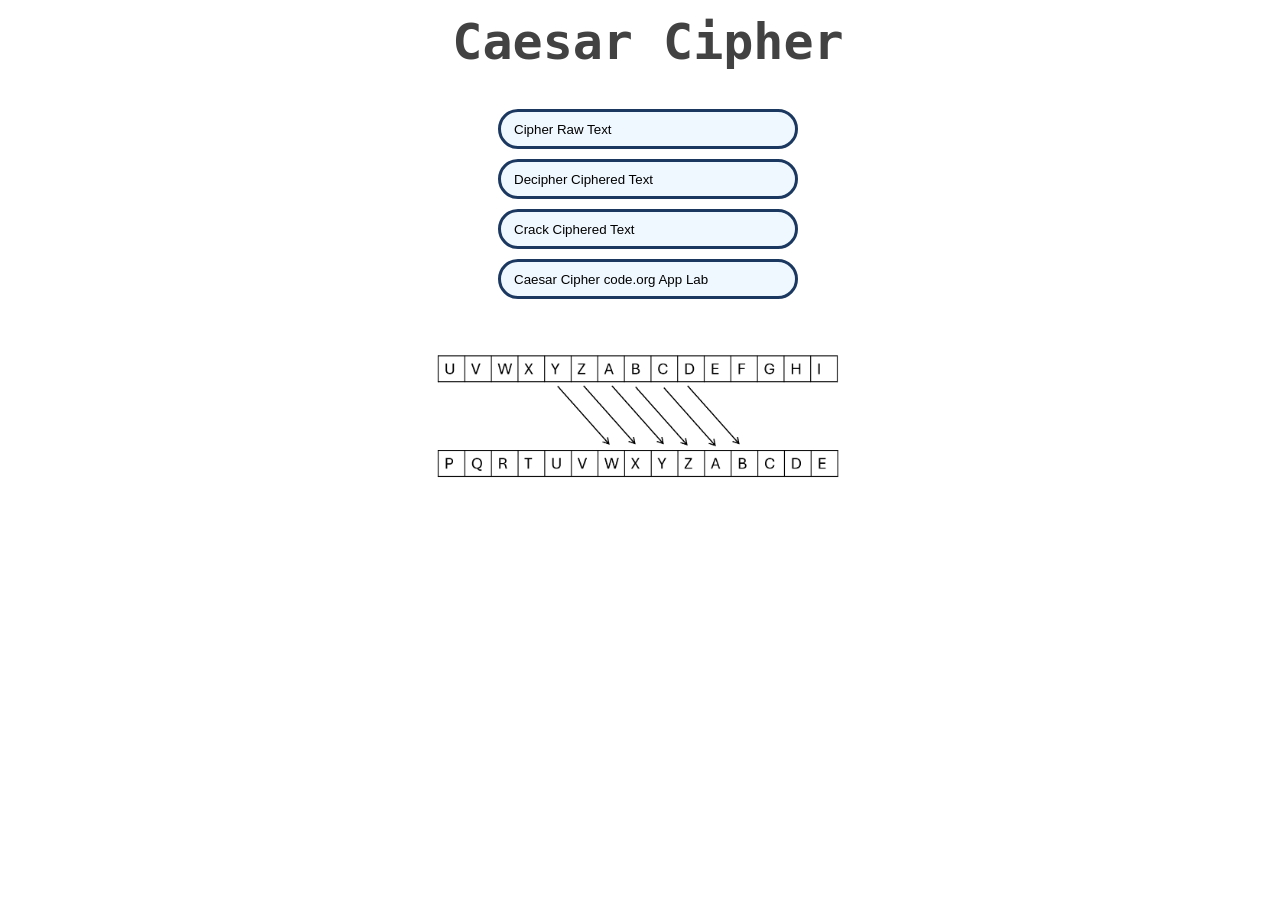
<file: index.html>
<!DOCTYPE html>
<html lang="en">

<head>
    <link rel="stylesheet" href="style.css">
    <link rel="icon" href="icon.png">
    <title>Caesar Cipher</title>
</head>

<body>
    <h1 class="title">Caesar Cipher</h1>
    <br>
    <ol class="options">
        <li>
            <button onclick="window.location.href='./cipher'">
                <span>Cipher Raw Text</span>
            </button>
        </li>
        <li>
            <button onclick="window.location.href='./decipher'">
                <span>Decipher Ciphered Text</span>
            </button>
        </li>
        <li>
            <button onclick="window.location.href='./crack'">
                <span>Crack Ciphered Text</span>
            </button>
        </li>
        <li>
            <button onclick="window.location.href='./code-dot-org-App-Lab'">
                <span>Caesar Cipher code.org App Lab</span>
            </button>
        </li>
    </ol>
    <br>
    <div style="text-align:center;display:flex;justify-content:center;align-items:center;width:100vw;">
        <img class="exampleImage" src="example.png" alt="caesar cipher example image">
    </div>
</body>

</html>
</file>
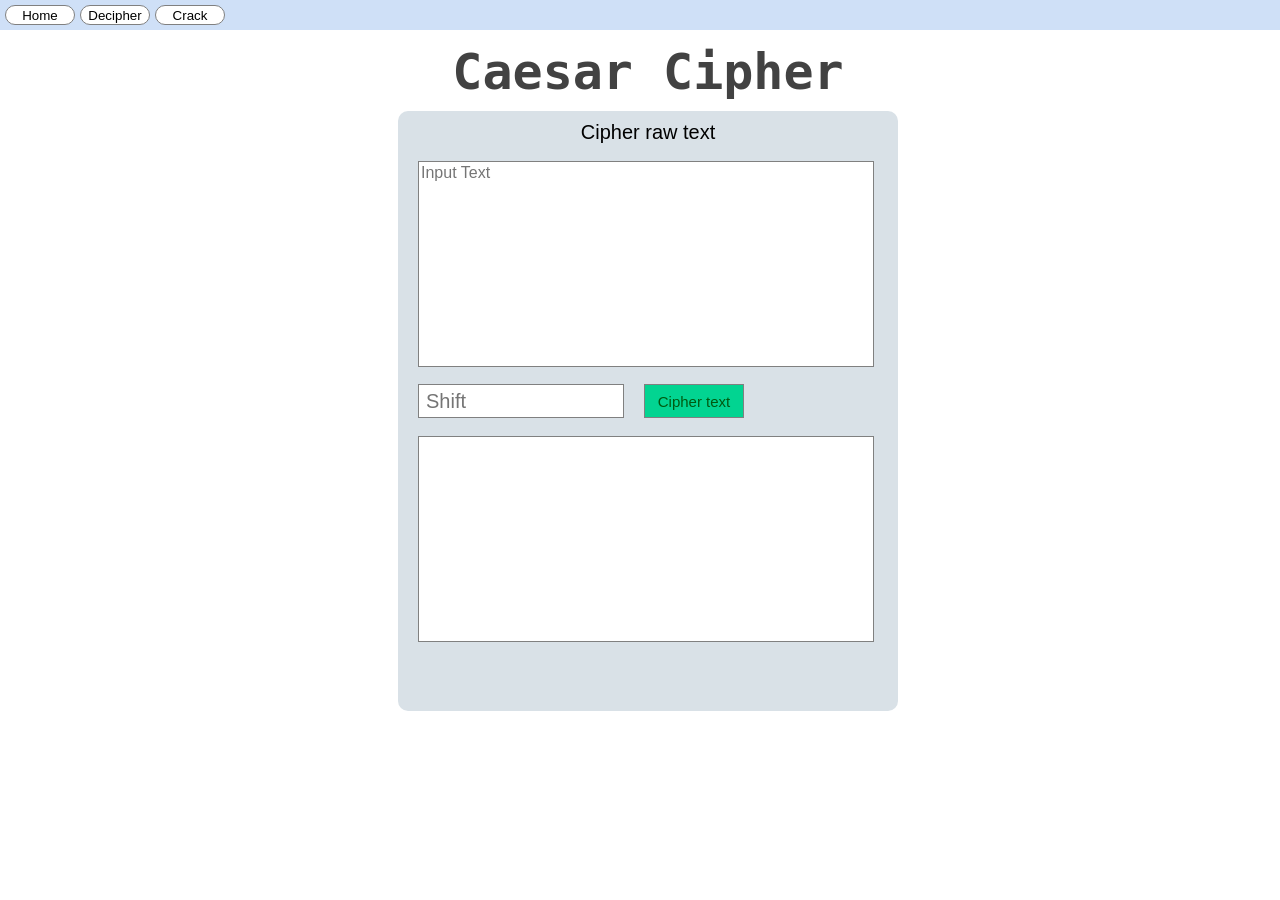
<file: cipher/index.html>
<!DOCTYPE html>
<html>

<head>
    <link rel="icon" href="../icon.png">
    <link rel="apple-touch-icon" href="../icon.png">
    <link rel="stylesheet" href="style.css">
    <script src="../caesarcipher.js"></script>
    <script defer src="script.js"></script>
    <title>Caesar Cipher - Cipher raw text</title>
</head>

<body>
    <div class="topBar">
        <button onclick="window.location.href='../index.html'">Home</button>
        <button onclick="window.location.href='../decipher'">Decipher</button>
        <button onclick="window.location.href='../crack'">Crack</button>
    </div>
    <h1 class="title">Caesar Cipher</h1>
    <div class="main">
        <p class="subtitle">Cipher raw text</p>
        <textarea id="input" placeholder="Input Text"></textarea>
        <br>
        <div class="form">
            <input id="shift" placeholder="Shift" min="0" max="26" type="number">
            <button id="cipher">Cipher text</button>
        </div>
        <textarea id="display" readonly></textarea>
    </div>
</body>

</html>
</file>
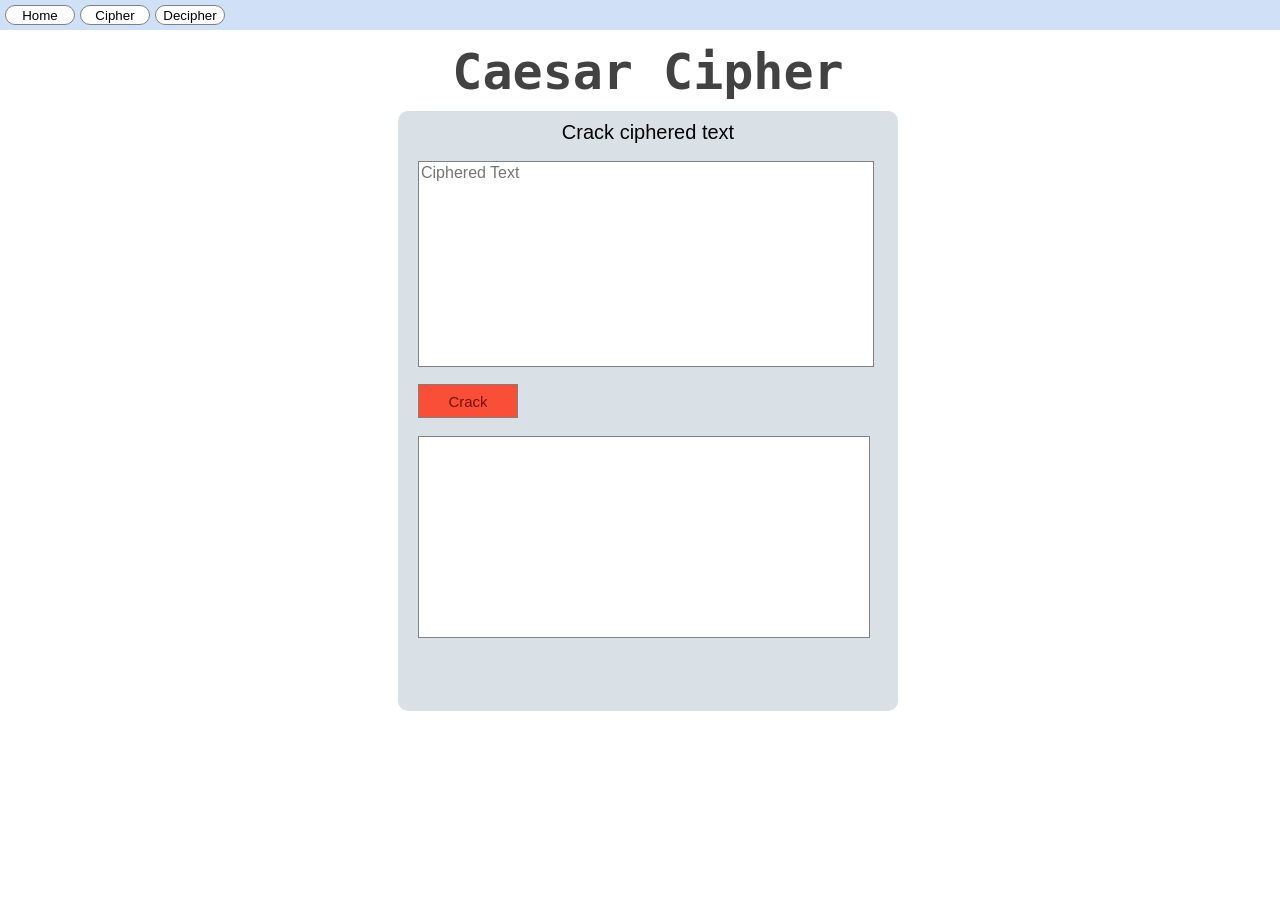
<file: crack/index.html>
<!DOCTYPE html>
<html>

<head>
    <link rel="icon" href="../icon.png">
    <link rel="apple-touch-icon" href="../icon.png">
    <link rel="stylesheet" href="style.css">
    <script src="../caesarcipher.js"></script>
    <script defer src="script.js"></script>
    <title>Caesar Cipher - Crack ciphered text</title>
</head>

<body>
    <div class="topBar">
        <button onclick="window.location.href='../index.html'">Home</button>
        <button onclick="window.location.href='../cipher'">Cipher</button>
        <button onclick="window.location.href='../decipher'">Decipher</button>
    </div>
    <h1 class="title">Caesar Cipher</h1>
    <div class="main">
        <p class="subtitle">Crack ciphered text</p>
        <textarea id="input" placeholder="Ciphered Text"></textarea>
        <br>
        <div class="form">
            <button id="crack">Crack</button>
        </div>
        <div id="display">
            <ul id="displayList"></ul>
        </div>
    </div>
</body>

</html>
</file>
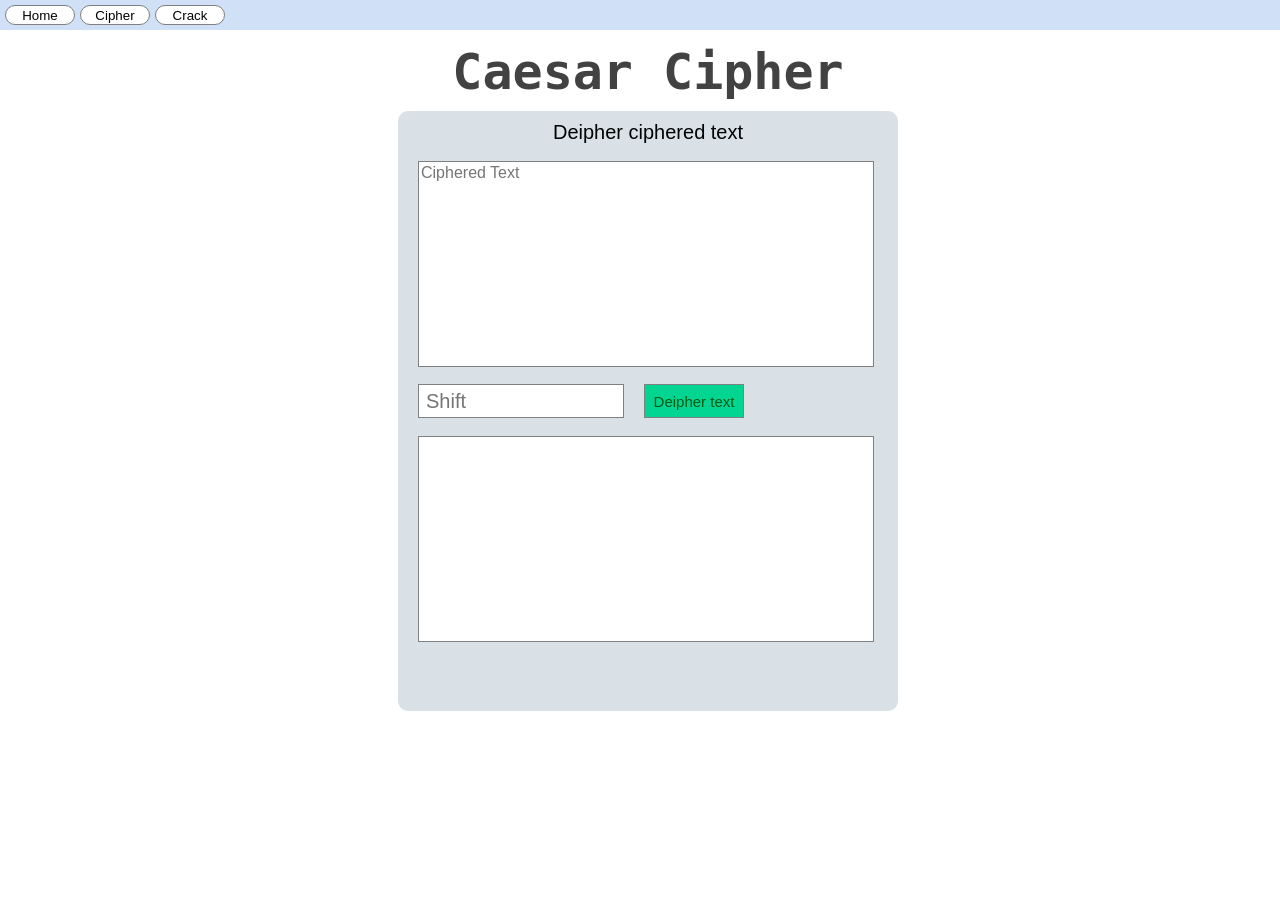
<file: decipher/index.html>
<!DOCTYPE html>
<html>

<head>
    <link rel="icon" href="../icon.png">
    <link rel="apple-touch-icon" href="../icon.png">
    <link rel="stylesheet" href="style.css">
    <script src="../caesarcipher.js"></script>
    <script defer src="script.js"></script>
    <title>Caesar Cipher - Deipher ciphered text</title>
</head>

<body>
    <div class="topBar">
        <button onclick="window.location.href='../index.html'">Home</button>
        <button onclick="window.location.href='../cipher'">Cipher</button>
        <button onclick="window.location.href='../crack'">Crack</button>
    </div>
    <h1 class="title">Caesar Cipher</h1>
    <div class="main">
        <p class="subtitle">Deipher ciphered text</p>
        <textarea id="input" placeholder="Ciphered Text"></textarea>
        <br>
        <div class="form">
            <input id="shift" placeholder="Shift" min="0" max="26" type="number">
            <button id="decipher">Deipher text</button>
        </div>
        <textarea id="display" readonly></textarea>
    </div>
</body>

</html>
</file>
<file: style.css>
html,
body {
    width: 100vw;
    height: 100vh;
    padding: 0px;
    position: fixed;
    top: 0;
    left: 0;
    background-color: white;
}

.options {
    margin: 0 auto;
    list-style-type: none;
    list-style: none;
    padding-left: 0px;
    width: max-content;
    height: max-content;
}

.options li {
    width: max-content;
    height: max-content;
    margin-top: 10px;
}

.options button {
    cursor: pointer;
    width: 300px;
    height: 40px;
    text-align: left;
    user-select: none;
    border-radius: 20px;
    border-width: 3px;
    border-style: solid;
    border-color: rgb(27, 56, 96);
    background-color: aliceblue;
}

.options button:hover {
    background-color: rgb(227, 234, 241);
    border-color: rgb(58, 85, 120);
}

.options button span {
    margin-left: 7px;
}

.title {
    font-family: monospace;
    font-size: 50px;
    margin-top: 5px;
    margin-bottom: 10px;
    text-align: center;
    color: rgb(66, 66, 66);
}

.exampleImage {
    width: 500px;
    height: max-content;
    pointer-events: none;
    user-select: none;
}
</file>
<file: cipher/style.css>
body {
    width: 100vw;
    height: 100vh;
    padding: 0px;
    position: fixed;
    top: 0;
    left: 0;
    background-color: white;
}

.title {
    font-family: monospace;
    font-size: 50px;
    margin-top: 35px;
    margin-bottom: 10px;
    text-align: center;
    color: rgb(66, 66, 66);
}

.main {
    margin: 0 auto;
    width: 500px;
    height: 600px;
    background-color: rgb(217, 225, 231);
    border-radius: 10px;
    position: relative;
}

.subtitle {
    text-align: center;
    font-size: 20px;
    font-family: arial;
    margin-bottom: 0px;
    margin-top: 0px;
    padding-top: 10px;
}

#input {
    resize: none;
    position: absolute;
    top: 50px;
    left: 20px;
    width: 450px;
    height: 200px;
    font-size: 16px;
    font-family: arial;
    color: black;
    background-color: white;
    border-style: solid;
    border-radius: 0px;
    border-width: 1px;
    border-color: gray;
}

#input:focus {
    outline: none;
    box-shadow: 0 0 3px 2px rgb(150, 190, 246);
}

.form {
    position: absolute;
    top: 275px;
    left: 20px;
    height: 30px;
    display: flex;
    gap: 20px;
    justify-content: left;
    align-items: center;
}

#shift {
    width: 200px;
    height: 100%;
    font-family: Arial;
    font-size: 20px;
    text-indent: 5px;
    border-style: solid;
    border-radius: 0px;
    border-width: 1px;
    border-color: gray;
}

#shift:focus {
    outline: none;
    box-shadow: 0 0 3px 2px rgb(150, 190, 246);
}

#cipher {
    width: 100px;
    height: 114%;
    background-color: rgb(2, 212, 145);
    border-style: solid;
    border-radius: 0px;
    border-width: 1px;
    border-color: gray;
    font-size: 15px;
    cursor: pointer;
    color: rgb(1, 90, 16);
}

#cipher:hover {
    background-color: rgb(3, 230, 158);
}

#cipher:active {
    background-color: rgb(34, 216, 158);
    color: rgb(2, 143, 25);
}

#display {
    resize: none;
    position: absolute;
    top: 325px;
    left: 20px;
    width: 450px;
    height: 200px;
    font-size: 16px;
    font-family: arial;
    color: black;
    background-color: white;
    border-style: solid;
    border-radius: 0px;
    border-width: 1px;
    border-color: gray;
}

#display:focus,
#display:hover {
    outline: none;
}

.topBar {
    width: 100vw;
    height: 30px;
    position: fixed;
    top: 0px;
    left: 0px;
    background-color: rgb(207, 224, 247);
    display: flex;
    justify-content: left;
    align-items: center;
}

.topBar button {
    width: 70px;
    height: 20px;
    margin-left: 5px;
    font-family: arial;
    cursor: pointer;
    border-radius: 10px;
    border-width: 1px;
    border-style: solid;
    border-color: gray;
    background-color: white;
}

.topBar button:hover{
background-color: rgb(233, 229, 229);
}
</file>
<file: crack/style.css>
body {
    width: 100vw;
    height: 100vh;
    padding: 0px;
    position: fixed;
    top: 0;
    left: 0;
    background-color: white;
}

.title {
    font-family: monospace;
    font-size: 50px;
    margin-top: 35px;
    margin-bottom: 10px;
    text-align: center;
    color: rgb(66, 66, 66);
}

.main {
    margin: 0 auto;
    width: 500px;
    height: 600px;
    background-color: rgb(217, 225, 231);
    border-radius: 10px;
    position: relative;
}

.subtitle {
    text-align: center;
    font-size: 20px;
    font-family: arial;
    margin-bottom: 0px;
    margin-top: 0px;
    padding-top: 10px;
}

#input {
    resize: none;
    position: absolute;
    top: 50px;
    left: 20px;
    width: 450px;
    height: 200px;
    font-size: 16px;
    font-family: arial;
    color: black;
    background-color: white;
    border-style: solid;
    border-radius: 0px;
    border-width: 1px;
    border-color: gray;
}

#input:focus {
    outline: none;
    box-shadow: 0 0 3px 2px rgb(150, 190, 246);
}

.form {
    position: absolute;
    top: 275px;
    left: 20px;
    height: 30px;
    display: flex;
    gap: 20px;
    justify-content: left;
    align-items: center;
}

#crack {
    width: 100px;
    height: 114%;
    background-color: rgb(249, 78, 55);
    border-style: solid;
    border-radius: 0px;
    border-width: 1px;
    border-color: gray;
    font-size: 15px;
    cursor: pointer;
    color: rgb(122, 14, 2);
}

#crack:hover {
    background-color: rgb(252, 101, 81);
}

#crack:active {
    background-color: rgb(251, 117, 100);
    color: rgb(219, 41, 2);
}

#display {
    resize: none;
    position: absolute;
    top: 325px;
    left: 20px;
    width: 450px;
    height: 200px;
    font-size: 16px;
    font-family: arial;
    color: black;
    background-color: white;
    border-style: solid;
    border-radius: 0px;
    border-width: 1px;
    border-color: gray;
    overflow-y: auto;
}

#display:focus,
#display:hover {
    outline: none;
}

.topBar {
    width: 100vw;
    height: 30px;
    position: fixed;
    top: 0px;
    left: 0px;
    background-color: rgb(207, 224, 247);
    display: flex;
    justify-content: left;
    align-items: center;
}

.topBar button {
    width: 70px;
    height: 20px;
    margin-left: 5px;
    font-family: arial;
    cursor: pointer;
    border-radius: 10px;
    border-width: 1px;
    border-style: solid;
    border-color: gray;
    background-color: white;
}

.topBar button:hover {
    background-color: rgb(233, 229, 229);
}
</file>
<file: decipher/style.css>
body {
    width: 100vw;
    height: 100vh;
    padding: 0px;
    position: fixed;
    top: 0;
    left: 0;
    background-color: white;
}

.title {
    font-family: monospace;
    font-size: 50px;
    margin-top: 35px;
    margin-bottom: 10px;
    text-align: center;
    color: rgb(66, 66, 66);
}

.main {
    margin: 0 auto;
    width: 500px;
    height: 600px;
    background-color: rgb(217, 225, 231);
    border-radius: 10px;
    position: relative;
}

.subtitle {
    text-align: center;
    font-size: 20px;
    font-family: arial;
    margin-bottom: 0px;
    margin-top: 0px;
    padding-top: 10px;
}

#input {
    resize: none;
    position: absolute;
    top: 50px;
    left: 20px;
    width: 450px;
    height: 200px;
    font-size: 16px;
    font-family: arial;
    color: black;
    background-color: white;
    border-style: solid;
    border-radius: 0px;
    border-width: 1px;
    border-color: gray;
}

#input:focus {
    outline: none;
    box-shadow: 0 0 3px 2px rgb(150, 190, 246);
}

.form {
    position: absolute;
    top: 275px;
    left: 20px;
    height: 30px;
    display: flex;
    gap: 20px;
    justify-content: left;
    align-items: center;
}

#shift {
    width: 200px;
    height: 100%;
    font-family: Arial;
    font-size: 20px;
    text-indent: 5px;
    border-style: solid;
    border-radius: 0px;
    border-width: 1px;
    border-color: gray;
}

#shift:focus {
    outline: none;
    box-shadow: 0 0 3px 2px rgb(150, 190, 246);
}

#decipher {
    width: 100px;
    height: 114%;
    background-color: rgb(2, 212, 145);
    border-style: solid;
    border-radius: 0px;
    border-width: 1px;
    border-color: gray;
    font-size: 15px;
    cursor: pointer;
    color: rgb(1, 90, 16);
}

#decipher:hover {
    background-color: rgb(3, 230, 158);
}

#decipher:active {
    background-color: rgb(34, 216, 158);
    color: rgb(2, 143, 25);
}

#display {
    resize: none;
    position: absolute;
    top: 325px;
    left: 20px;
    width: 450px;
    height: 200px;
    font-size: 16px;
    font-family: arial;
    color: black;
    background-color: white;
    border-style: solid;
    border-radius: 0px;
    border-width: 1px;
    border-color: gray;
}

#display:focus,
#display:hover {
    outline: none;
}

.topBar {
    width: 100vw;
    height: 30px;
    position: fixed;
    top: 0px;
    left: 0px;
    background-color: rgb(207, 224, 247);
    display: flex;
    justify-content: left;
    align-items: center;
}

.topBar button {
    width: 70px;
    height: 20px;
    margin-left: 5px;
    font-family: arial;
    cursor: pointer;
    border-radius: 10px;
    border-width: 1px;
    border-style: solid;
    border-color: gray;
    background-color: white;
}

.topBar button:hover {
    background-color: rgb(233, 229, 229);
}
</file>
